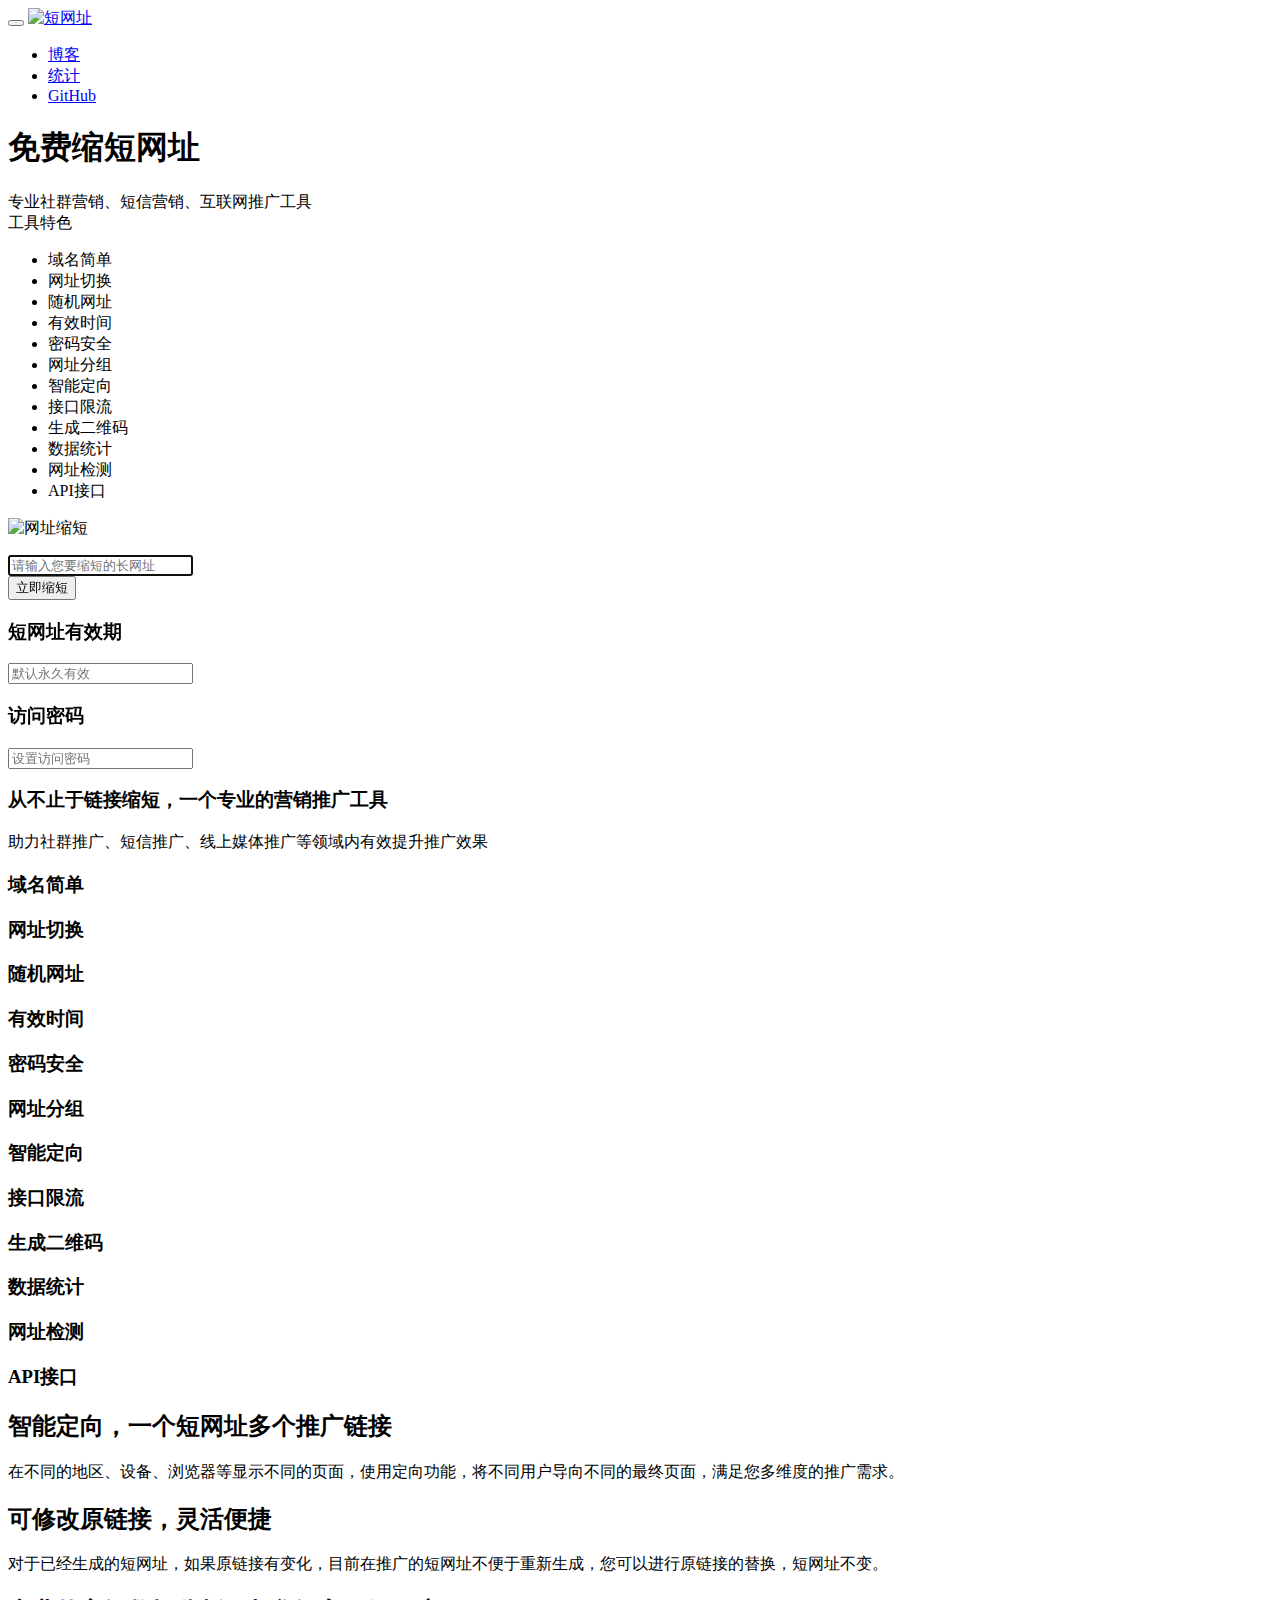
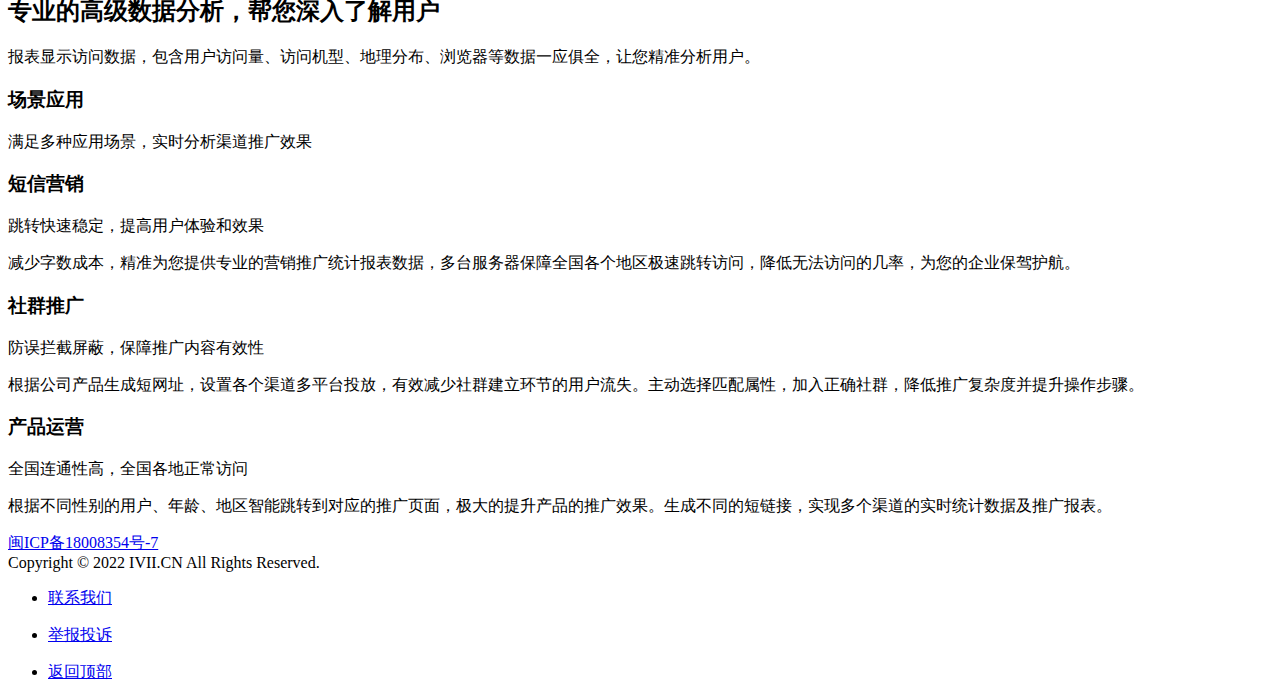
<file: src/main/resources/templates/index.html>
<!DOCTYPE HTML>
<html xmlns="http://www.w3.org/1999/xhtml" xmlns:th="http://www.thymeleaf.org"  lang="zh">
<head>
    <meta charset="UTF-8">
    <meta http-equiv="X-UA-Compatible" content="IE=edge, chrome=1">
    <meta name="renderer" content="webkit">
    <meta name="viewport" content="width=device-width, initial-scale=1.0, minimum-scale=1.0, maximum-scale=1.0, user-scalable=no">
    <meta http-equiv="Cache-Control" content="no-transform"/>
    <title>ShortUrl</title>
</head>
<script th:src="@{/static/js/jquery.min.js}"></script>
<script th:src="@{/static/js/clipboard.min.js}"></script>
<script th:src="@{/static/datepicker/datepicker.min.js}"></script>
<script th:src="@{/static/layer/layer.js}"></script>
<script th:src="@{/static/bootstrap-3.3.7/js/bootstrap.js}"></script>
<script th:src="@{/static/js/application.fn.js}"></script>
<script th:src="@{/static/js/application.js}"></script>
<!--<link rel="stylesheet" type="text/css" th:href="@{/static/css/mystyle.css}">-->
<link rel="stylesheet" type="text/css" th:href="@{/static/css/style.css}">
<link rel="stylesheet" type="text/css" th:href="@{/static/bootstrap-3.3.7/css/bootstrap.css}">
<link rel="stylesheet" type="text/css" th:href="@{/static/datepicker/datepicker.min.css}">
<link rel="shortcut icon" th:href="@{/static/img/favicon.ico}">
<style>

</style>

<body class="light home" id="body">

<header>
    <div class="navbar" role="navigation">
        <div class="container">
            <div class="navbar-header">
                <button type="button" class="navbar-toggle" data-toggle="collapse" data-target=".navbar-collapse">
                    <i class="glyphicon glyphicon-menu-hamburger"></i>
                </button>
                <a class="navbar-brand" href="#" onclick="location.reload()">
                    <img th:src="@{/static/img/logo.png}" alt="短网址">
                </a>
            </div>
            <div class="navbar-collapse collapse"><ul class="nav navbar-nav navbar-right"><li><a target="_blank" href="https://rawchen.com">博客</a></li><li><a target="_blank" href="https://umami.rawchen.com/share/2">统计</a></li><li><a target="_blank" href="https://github.com/rawchen/ShortUrl" class="loginbtn">GitHub</a></li></ul></div>            </div>
    </div>
</header>



<section class="hero">
    <div class="container">
        <div class="row col-sm-12">
            <div class="col-xs-6">
                <div class="promo row">
                    <h1>免费缩短网址</h1>
                    <div class="description">专业社群营销、短信营销、互联网推广工具</div>
                    <div class="tit">工具特色</div>
                    <ul>
                        <li><span class="glyphicon glyphicon-globe"></span>域名简单</li>
                        <li><span class="glyphicon glyphicon-random"></span>网址切换</li>
                        <li><span class="glyphicon glyphicon-retweet"></span>随机网址</li>
                        <li><span class="glyphicon glyphicon-saved"></span>有效时间</li>
                        <li><span class="glyphicon glyphicon-edit"></span>密码安全</li>
                        <li><span class="glyphicon glyphicon-folder-open"></span>网址分组</li>
                        <li><span class="glyphicon glyphicon-map-marker"></span>智能定向</li>
                        <li><span class="glyphicon glyphicon-sort-by-order"></span>接口限流</li>
                        <li><span class="glyphicon glyphicon-qrcode"></span>生成二维码</li>
                        <li><span class="glyphicon glyphicon-equalizer"></span>数据统计</li>
                        <li><span class="glyphicon glyphicon-dashboard"></span>网址检测</li>
                        <li><span class="glyphicon glyphicon-wrench"></span>API接口</li>
                    </ul>
                </div>
            </div>
            <div class="col-xs-6">
                <p class="main-image row"><img th:src="@{/static/img/banner.png}" alt="网址缩短"></p>
            </div>
        </div>
    </div>
</section>
<section class="shortput">
    <div class="container">
        <div class="row">
            <div class="short">
                <form id="main-form" class="shortform" role="form" method="post" autocomplete="off">
                    <div class="main-form">
                        <div class="row" id="single">
                            <div class="col-sm-10">
                                <div class="input-group">
                                    <span class="input-group-addon"><i class="glyphicon glyphicon-link"></i></span>
                                    <input type="text" class="form-control main-input" id="longurl" name="url" value="" placeholder="请输入您要缩短的长网址" autocomplete="off">
                                </div>
                            </div>
                            <div class="col-sm-2">
                                <button class="btn btn-primary btn-block main-button" id="shortenurl" type="button" onclick="doSubmit()">立即缩短</button>
                            </div>
                        </div>
                    </div>
                    <div class="main-options clearfix">
                        <div class="row">
                            <div class="col-xs-6 col-md-3">
                                <h3>短网址有效期</h3>
                                <div class="input-group">
                                    <span class="input-group-addon"><i class="glyphicon glyphicon-calendar"></i></span>
                                    <input type="text" class="form-control" data-toggle="datepicker" name="expiry" id="expiry" placeholder="默认永久有效" autocomplete="off">
                                </div>
                            </div>
                            <div class="col-xs-6 col-md-3">
                                <h3>访问密码</h3>
                                <div class="input-group">
                                    <span class="input-group-addon"><i class="glyphicon glyphicon-lock"></i></span>
                                    <input type="text" class="form-control" name="password" id="pass" placeholder="设置访问密码" autocomplete="off">
                                </div>
                            </div>
                        </div>
                    </div>
                    <div class="tip">
                        <div class="ajax"></div>
                    </div>
                    <div class="share-this"></div>
                    <input type="hidden" value="0" name="multiple" id="multiple-form">
                    <input type="hidden" value="270bf5079bc5bc9c9a3bbf8a01c8286d">
                </form>      </div>
        </div>
    </div>
</section>
<section id="mainto">
    <div class="container">
        <h3 class="text-center featureH">从不止于链接缩短，一个专业的营销推广工具</h3>
        <p class="text-center featureP">助力社群推广、短信推广、线上媒体推广等领域内有效提升推广效果</p>
        <div class="row feature">
            <div class="col-sm-6">
                <div class="rand">
                    <span><i class="glyphicon glyphicon-globe"></i><h3>域名简单</h3></span>
                    <span><i class="glyphicon glyphicon-random"></i><h3>网址切换</h3></span>
                    <span><i class="glyphicon glyphicon-retweet"></i><h3>随机网址</h3></span>
                    <span><i class="glyphicon glyphicon-saved"></i><h3>有效时间</h3></span>
                    <span><i class="glyphicon glyphicon-edit"></i><h3>密码安全</h3></span>
                    <span><i class="glyphicon glyphicon-folder-open"></i><h3>网址分组</h3></span>
                    <span><i class="glyphicon glyphicon-map-marker"></i><h3>智能定向</h3></span>
                    <span><i class="glyphicon glyphicon-sort-by-order"></i><h3>接口限流</h3></span>
                    <span><i class="glyphicon glyphicon-qrcode"></i><h3>生成二维码</h3></span>
                    <span><i class="glyphicon glyphicon-equalizer"></i><h3>数据统计</h3></span>
                    <span><i class="glyphicon glyphicon-dashboard"></i><h3>网址检测</h3></span>
                    <span><i class="glyphicon glyphicon-wrench"></i><h3>API接口</h3></span>
                </div>
                <div class="senior">
                    <h2>智能定向，一个短网址多个推广链接</h2>
                    <p>在不同的地区、设备、浏览器等显示不同的页面，使用定向功能，将不同用户导向不同的最终页面，满足您多维度的推广需求。</p>
                    <h2>可修改原链接，灵活便捷</h2>
                    <p>对于已经生成的短网址，如果原链接有变化，目前在推广的短网址不便于重新生成，您可以进行原链接的替换，短网址不变。</p>
                </div>
            </div>
            <div class="col-sm-6 info">
                <h2>专业的高级数据分析，帮您深入了解用户</h2>
                <p>报表显示访问数据，包含用户访问量、访问机型、地理分布、浏览器等数据一应俱全，让您精准分析用户。</p>
            </div>
        </div>
    </div>
</section>
<section class="light">
    <div class="container">
        <h3 class="text-center featureH">场景应用</h3>
        <p class="text-center featureP">满足多种应用场景，实时分析渠道推广效果</p>
        <div class="feature">
            <div class="row">
                <div class="col-sm-4">
                    <div class="panelette">
                        <h3>短信营销</h3>
                        <p class="subtit">跳转快速稳定，提高用户体验和效果</p>
                        <p>减少字数成本，精准为您提供专业的营销推广统计报表数据，多台服务器保障全国各个地区极速跳转访问，降低无法访问的几率，为您的企业保驾护航。</p>
                    </div>
                </div>
                <div class="col-sm-4">
                    <div class="panelette">
                        <h3>社群推广</h3>
                        <p class="subtit">防误拦截屏蔽，保障推广内容有效性</p>
                        <p>根据公司产品生成短网址，设置各个渠道多平台投放，有效减少社群建立环节的用户流失。主动选择匹配属性，加入正确社群，降低推广复杂度并提升操作步骤。</p>
                    </div>
                </div>
                <div class="col-sm-4">
                    <div class="panelette">
                        <h3>产品运营</h3>
                        <p class="subtit">全国连通性高，全国各地正常访问</p>
                        <p>根据不同性别的用户、年龄、地区智能跳转到对应的推广页面，极大的提升产品的推广效果。生成不同的短链接，实现多个渠道的实时统计数据及推广报表。</p>
                    </div>
                </div>
            </div>
        </div>
    </div>
</section>
<footer class="main">
    <div class="container">
        <div class="row">
            <div class="text-center col-md-12">
                <a href="https://beian.miit.gov.cn">闽ICP备18008354号-7</a>
            </div>
            <div class="text-center col-md-12 copyright">
                Copyright © 2022 IVII.CN All Rights Reserved.
            </div>
        </div>
    </div>
</footer>
<div class="right-tool">
    <ul class="kefu-tool">
        <li class="kf-wechat">
            <a href="http://wpa.qq.com/msgrd?v=3&uin=2221999792" target="_blank"><i class="glyphicon glyphicon-comment"></i><p>联系我们</p></a>
        </li>
        <li>
            <a href="#" target="_blank"><i class="glyphicon glyphicon-alert"></i><p>举报投诉</p></a>
        </li>
        <li id="backtop" style="display: list-item;">
            <a href="#body" id="back-to-top" style="display: inline;"><i class="glyphicon glyphicon-chevron-up"></i><p>返回顶部</p></a>
        </li>
    </ul>
</div>
</body>

<script>
    const input = document.getElementById("longurl");
    input.focus();

    $('#longurl').bind("keypress", function() {
        if (event.keyCode === 13) {
            if (!$('#shortenurl').prop("disabled")) {
                doSubmit();
            }
        }
    });

	function isUrl(str) {
        const v = new RegExp('^(?!mailto:)(?:(?:http|https|ftp)://|//)(?:\\S+(?::\\S*)?@)?(?:(?:(?:[1-9]\\d?|1\\d\\d|2[01]\\d|22[0-3])(?:\\.(?:1?\\d{1,2}|2[0-4]\\d|25[0-5])){2}(?:\\.(?:[0-9]\\d?|1\\d\\d|2[0-4]\\d|25[0-4]))|(?:(?:[a-z\\u00a1-\\uffff0-9]+-?)*[a-z\\u00a1-\\uffff0-9]+)(?:\\.(?:[a-z\\u00a1-\\uffff0-9]+-?)*[a-z\\u00a1-\\uffff0-9]+)*(?:\\.(?:[a-z\\u00a1-\\uffff]{2,})))|localhost)(?::\\d{2,5})?(?:(/|\\?|#)[^\\s]*)?$', 'i');
        return v.test(str);
    }

    function doSubmit() {
        var link = $("#longurl").val().trim();
        if (isUrl(link)) {
            if ($("#expiry").val() !== "") {
                regex = /^\d{4}[\/](0?[1-9]|1[012])[\/](0?[1-9]|[12][0-9]|3[01])$/;
                if (!regex.test($("#expiry").val().trim())) {
                    $("#expiry").focus();
                    layer.msg('日期格式不正确', {icon: 2,closeBtn: 2});
                    return;
                }
            }

            // 如果包含本域名
            if (link.indexOf(window.location.host) !== -1) {
                input.focus();
                layer.msg('不允许循环哦', {icon: 2,closeBtn: 2});
                return;
            }
            const btnObject = document.getElementById('shortenurl');
            btnObject.innerHTML = '立即缩短(10)';
            btnObject.disabled = true;
            let sec = 10;
            let intervalId = setInterval(function () {
                if (sec > 0) {
                    btnObject.innerHTML = '立即缩短(' + sec + ')';
                    btnObject.disabled = true;
                    sec--;
                } else {
                    btnObject.innerHTML = '立即缩短';
                    btnObject.disabled = false;
                    clearInterval(intervalId);
                }
            }, 1000);
            $.ajax({
                //几个参数需要注意一下
                type: "POST",//方法类型
                dataType: "json",//预期服务器返回的数据类型
                url: "/insert",//url
                headers: {'content-type': 'application/json'},
                data: JSON.stringify({"longUrl": decodeURI(link), "effectiveDate": $('#expiry').val(), "password": $('#pass').val()}),
                success: function (result) {
                    if (result.code === 200) {

                        let link = document.location.protocol + "//" + window.location.host + "/" + result.msg;

                        $('.ajax').hide().html('<div class="alert alert-success no-round">网址已成功缩短</div>').fadeIn('slow');
                        $('.share-this').html('<div class="sharetop"><p>短网址</p><span id="short-link">' + link + '</span><div id="copyurl">复制</div></div><div class="panel-default panel-body"><img src="'+ 'https://java.rawchen.com/qrcode/api/?url=' + link + '" alt=""><br>短网址二维码</div>').fadeIn('slow');
                        $("#copyurl").attr("data-clipboard-text", link).show();
                        var copy = new Clipboard('#copyurl');
                        copy.on('success', function(e) {
                            layer.msg('短链已复制到剪贴板', {icon: 1,closeBtn: 2});
                        });
                    } else if (result.code === 400) {
                        layer.msg(result.msg, {icon: 2,closeBtn: 2});
                    } else if (result.code === 500) {
                        layer.msg(result.msg, {icon: 3,closeBtn: 2});
                    }
                },
                error: function () {
                    layer.msg('异常', {icon: 3,closeBtn: 2});
                }
            });
        } else {
            input.focus();
            layer.msg('URL格式不正确', {icon: 2,closeBtn: 2});
        }
    }

</script>
<script async defer data-website-id="5263a40b-fbfc-4a9f-9b14-25baf7e5335d" src="https://umami.rawchen.com/umami.js"></script>
</html>
</file>
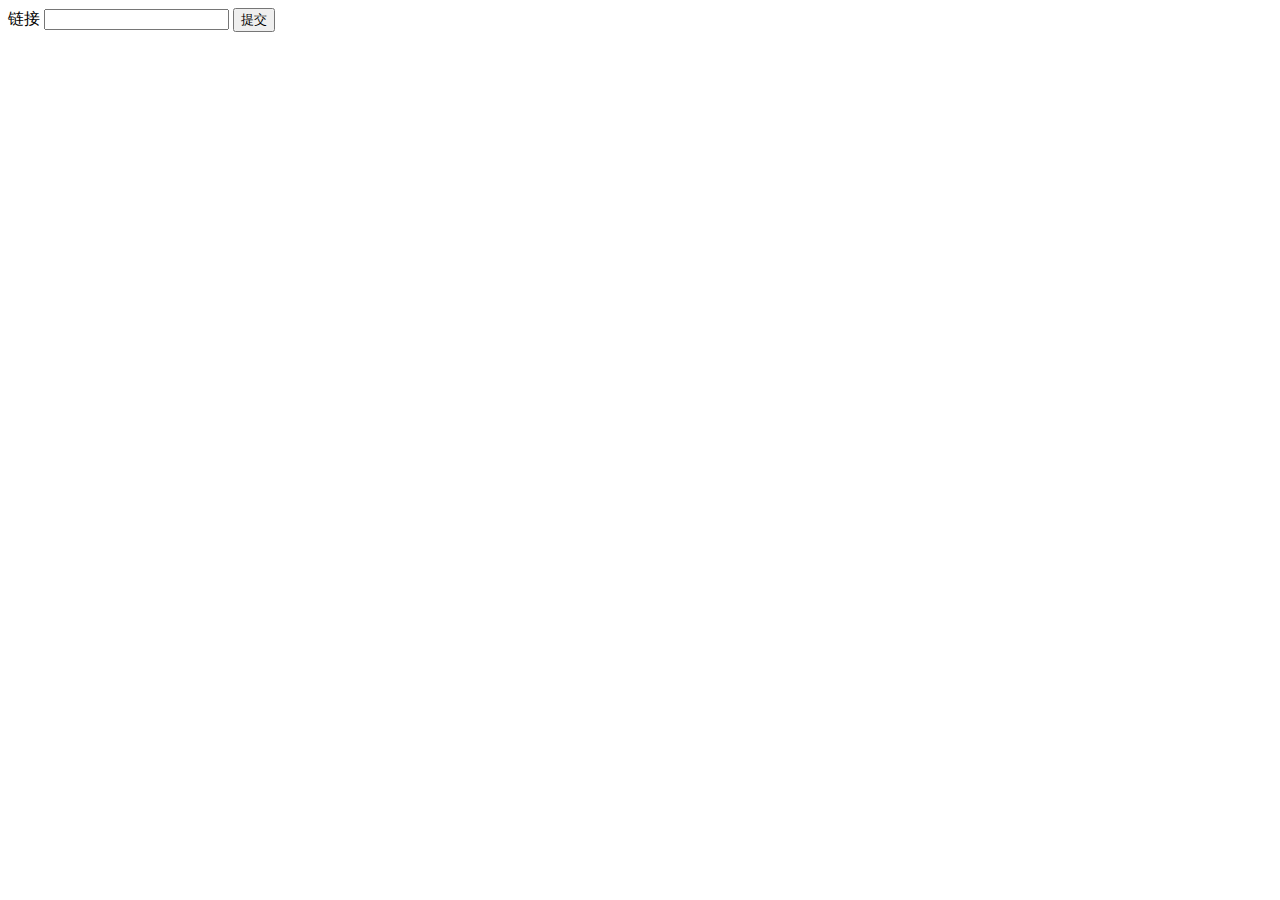
<file: src/main/resources/templates/index2.html>
<!DOCTYPE HTML>
<html xmlns="http://www.w3.org/1999/xhtml" xmlns:th="http://www.thymeleaf.org"  lang="zh">
<head>
    <meta charset="UTF-8">
    <title>ShortUrl</title>
</head>
<script type="text/javascript" th:src="@{/static/js/jquery.min.js}"></script>
<link rel="stylesheet" type="text/css" th:href="@{/static/css/mystyle.css}">
<link rel="shortcut icon" th:href="@{/static/img/favicon.ico}">
<style>

</style>

<body>
<form id="form-url" method="post" action="/add">
    <label for="longurl"> 链接
        <input id="longurl" name="longurl" type="text">
    </label>
    <button type="button" onclick="doSubmit()">提交</button>
</form>
</body>
<script>

    function isUrl(str) {
        const v = new RegExp('^(?!mailto:)(?:(?:http|https|ftp)://|//)(?:\\S+(?::\\S*)?@)?(?:(?:(?:[1-9]\\d?|1\\d\\d|2[01]\\d|22[0-3])(?:\\.(?:1?\\d{1,2}|2[0-4]\\d|25[0-5])){2}(?:\\.(?:[0-9]\\d?|1\\d\\d|2[0-4]\\d|25[0-4]))|(?:(?:[a-z\\u00a1-\\uffff0-9]+-?)*[a-z\\u00a1-\\uffff0-9]+)(?:\\.(?:[a-z\\u00a1-\\uffff0-9]+-?)*[a-z\\u00a1-\\uffff0-9]+)*(?:\\.(?:[a-z\\u00a1-\\uffff]{2,})))|localhost)(?::\\d{2,5})?(?:(/|\\?|#)[^\\s]*)?$', 'i');
        return v.test(str);
    }

    function doSubmit() {
        if (isUrl($("#longurl").val().trim())) {
            $.ajax({
                //几个参数需要注意一下
                type: "POST",//方法类型
                dataType: "json",//预期服务器返回的数据类型
                url: "/insert",//url
                data: $('#form-url').serialize(),
                success: function (result) {
                    if (result.code === 200) {
                        alert(result.msg);
                    } else if (result.code === 400) {
                        alert(result.msg);
                    } else if (result.code === 500) {
                        alert(result.msg);
                    }
                },
                error: function () {
                    alert("异常！");
                }
            });
        } else {
            alert("URL格式不正确！");
        }
    }

</script>
</html>
</file>
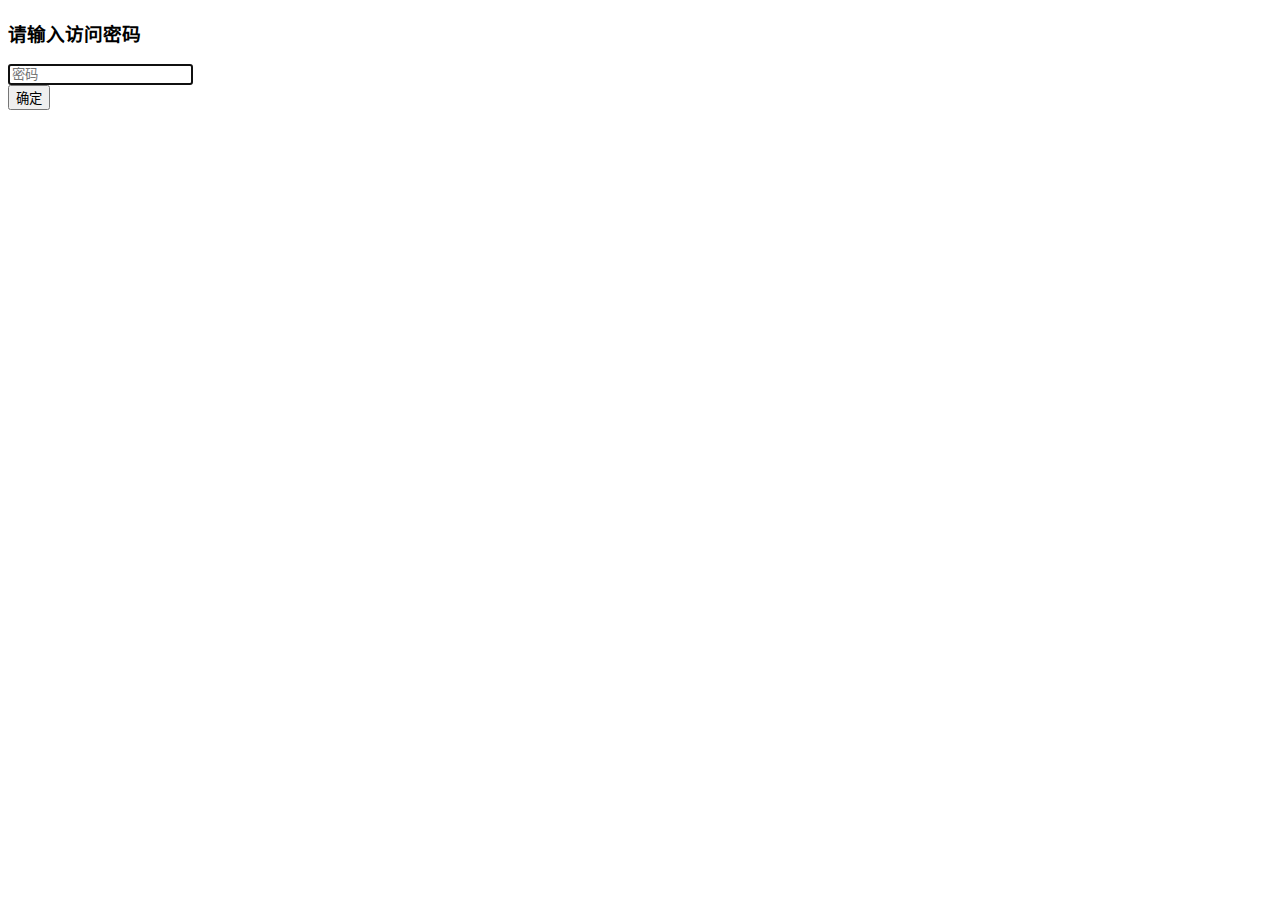
<file: src/main/resources/templates/password.html>
<!DOCTYPE html>
<html lang="zh-CN" xmlns:th="http://www.thymeleaf.org">
    <head>
		<meta charset="UTF-8">
		<meta http-equiv="X-UA-Compatible" content="IE=edge, chrome=1">
		<meta name="renderer" content="webkit">
		<meta name="viewport" content="width=device-width, initial-scale=1.0, minimum-scale=1.0, maximum-scale=1.0, user-scalable=no">
		<meta http-equiv="Cache-Control" content="no-transform"/>
        <link rel="shortcut icon" th:href="@{/static/img/favicon.ico}">
        <link rel="apple-touch-icon" th:href="@{/static/img/favicon.ico}">
        <link rel="stylesheet" th:href="@{/static/css/error.css}">
        <title>ShortUrl</title>
    </head>
	<script th:src="@{/static/js/jquery.min.js}"></script>
	<script th:src="@{/static/layer/layer.js}"></script>
	<script th:src="@{/static/bootstrap-3.3.7/js/bootstrap.js}"></script>
	<link rel="stylesheet" type="text/css" th:href="@{/static/css/style.css}">
	<link rel="stylesheet" type="text/css" th:href="@{/static/bootstrap-3.3.7/css/bootstrap.css}">
	<link rel="shortcut icon" th:href="@{/static/img/favicon.ico}">

	<body id="body">
		<section>
			<div class="container">
				<div class="centered form">
					<form role="form" class="live_form" method="post" autocomplete="off">
						<h3>请输入访问密码</h3>
						<div class="form-group">
							<input type="password" class="form-control" id="password" placeholder="密码" name="password">
							<input type="text" style="display: none">
							<input type="text" style="display: none">
						</div>
						<button id="submit-password" type="button" class="btn btn-primary" onclick="doSubmit()">确定</button>
					</form>
				</div>
			</div>
		</section>
	</body>

    <script>

		const input = document.getElementById("password");
		input.focus();

		$('#password').bind("keypress", function() {
			if (event.keyCode === 13) {
				doSubmit();
			}
		});

		function doSubmit() {
			var link = $("#password").val().trim();
			if (link.length === 0) {
				input.focus();
				layer.msg('请输入密码', {icon: 2, closeBtn: 2});
			} else {
				$.ajax({
					//几个参数需要注意一下
					type: "POST",//方法类型
					dataType: "json",//预期服务器返回的数据类型
					url: "/pageByPassword",//url
					headers: {'content-type': 'application/json'},
					data: JSON.stringify({"code": '[[${code}]]', "password": $('#password').val()}),
					success: function (result) {
						if (result.code === 200) {

							location.href = result.msg;
						} else if (result.code === 400) {
							layer.msg(result.msg, {icon: 2, closeBtn: 2});
						} else if (result.code === 500) {
							layer.msg(result.msg, {icon: 3, closeBtn: 2});
						}
					},
					error: function () {
						layer.msg('异常', {icon: 3, closeBtn: 2});
					}
				});
			}
		}
    </script>
</html>
</file>
